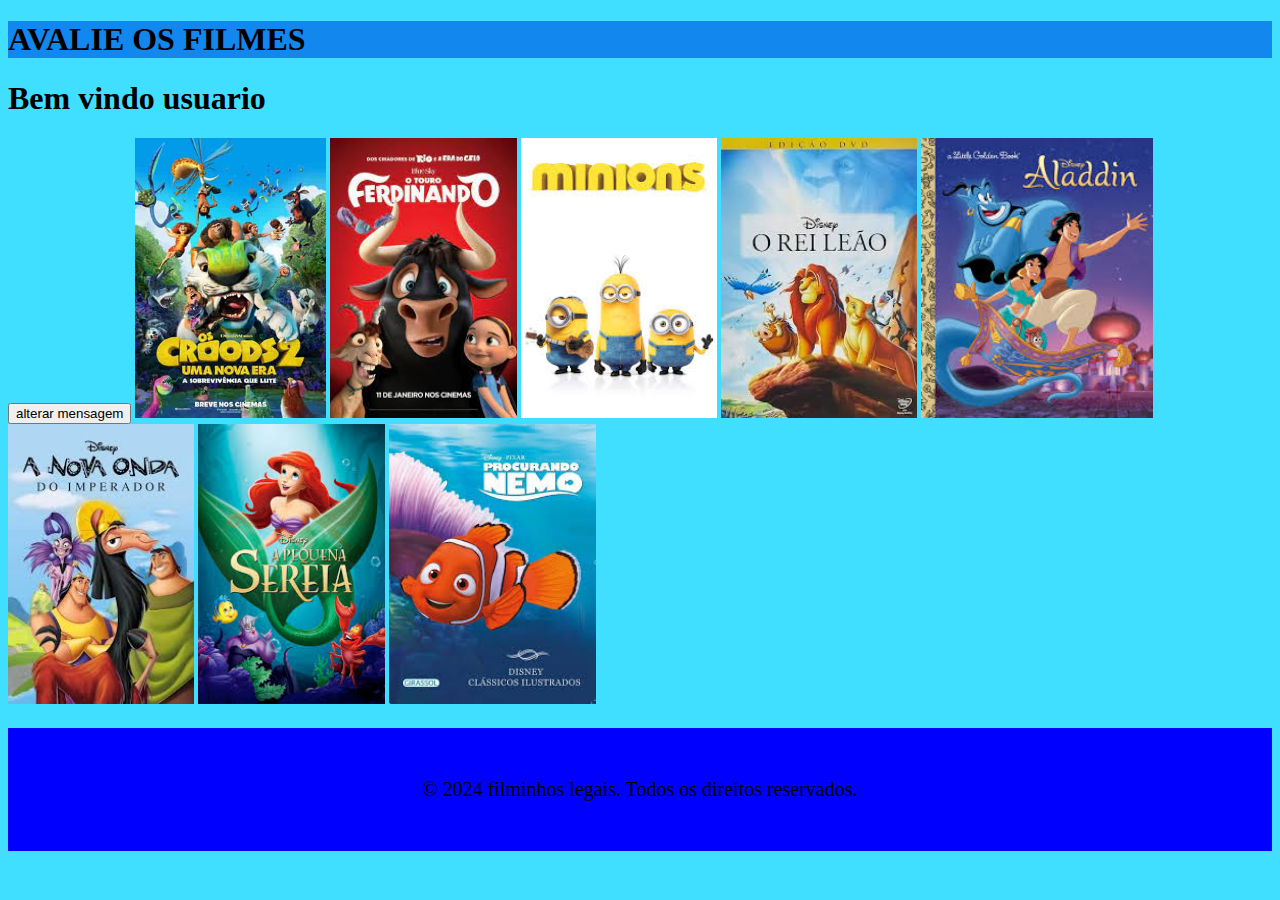
<file: index.html>
<!DOCTYPE html>
<html lang="en">
<head>
    <meta charset="UTF-8">
    <meta name="viewport" content="width=device-width, initial-scale=1.0">
    <title>filminhos</title>
    <link rel="stylesheet" href="./css/style.css">
    <script src=""></script>
</head>
<body>
    <header>
        <h1 class="kk">AVALIE OS FILMES</h1>
    </header>
    <main>
        <h1 id="teste1">Bem vindo usuario</h1>
        <button onclick="auterarmensagen()">alterar mensagem</button>
        <a href="formulhario.html"><img src="./img/croods.png" alt="filme dos croods"></a> 
        <a href="formulhario.html"><img src="./img/ferdinando" alt="filme do touro ferdinando"></a>
        <a href="formulhario.html"><img src="./img/minions.jfif" alt="minions"></a>
        <a href="formulhario.html"><img src="./img/lion.jfif" alt="rei leon"></a>
        <a href="formulhario.html"><img src="./img/Ala.jfif" alt="aladddin"></a>
        <a href="formulhario.html"><img src="./img/nova.jfif" alt="nova imper"></a>
        <a href="formulhario.html"><img src="./img/ari.jfif" alt="ariel"></a>
        <a href="formulhario.html"><img src="./img/nemo.jfif" alt="procurando nemo"></a>
    </main>
    <footer>
        <p>&copy; 2024 filminhos legais. Todos os direitos reservados.</p>
    </footer>
    
</body>
</html>
</file>
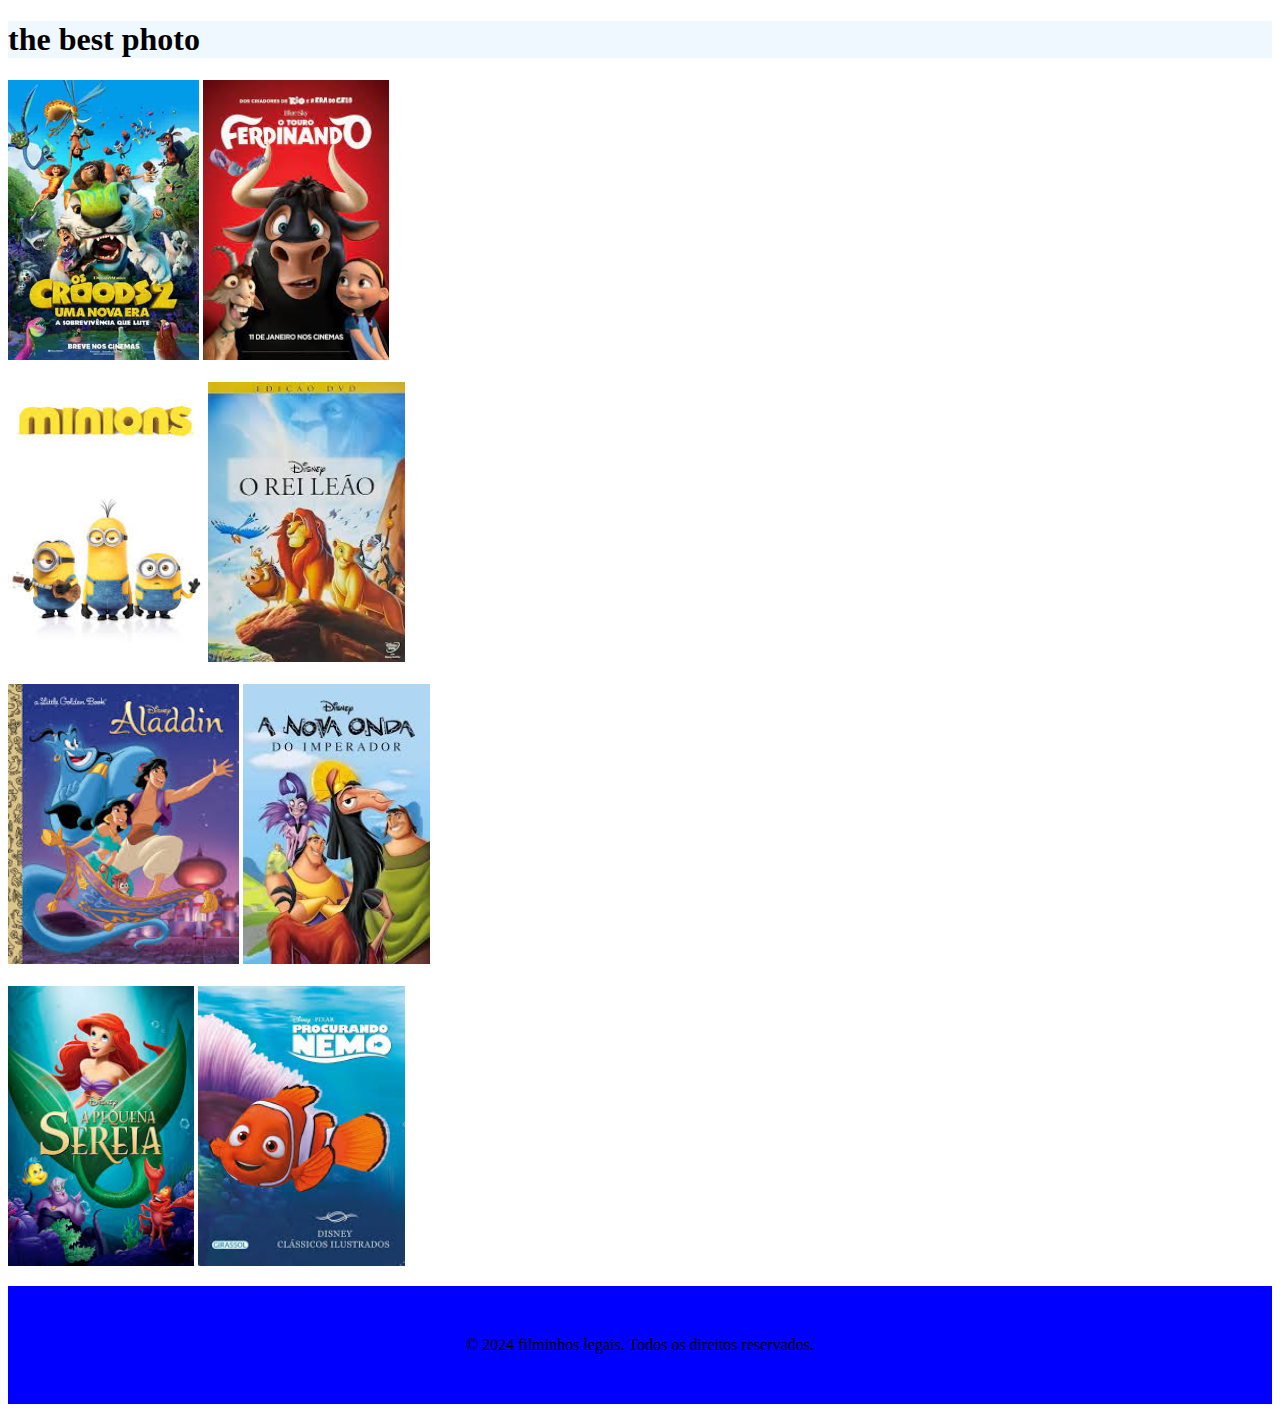
<file: fotos-main/html/index.html>
<!DOCTYPE html>
<html lang="en">
<head>
    <meta charset="UTF-8">
    <meta name="viewport" content="width=device-width, initial-scale=1.0">
    <title>fotinho</title>
    <link rel="stylesheet" href="./css/style.css">
</head>
<body>
    <header>
        <h1 class="kk">the best photo</h1>
    </header>
    <main>
        <div>
            <img src="./img/croods.png" alt="filme dos croods">
            <img src="./img/ferdinando" alt="filme do touro ferdinando">
        </div>
        <br>
        <div>
            <img src="./img/minions.jfif" alt="minions">
            <img src="./img/lion.jfif" alt="rei leon">
        </div>
        <br>
        <div>
            <img src="./img/Ala.jfif" alt="aladddin">
            <img src="./img/nova.jfif" alt="nova imper">
        </div>
         <br>
         <div>
            <img src="./img/ari.jfif" alt="ariel">
            <img src="./img/nemo.jfif" alt="procurando nemo">
         </div>
       
     
       
    </main>
    <footer>
        <p>&copy; 2024 filminhos legais. Todos os direitos reservados.</p>
    </footer>
    
</body>
</html>
</file>
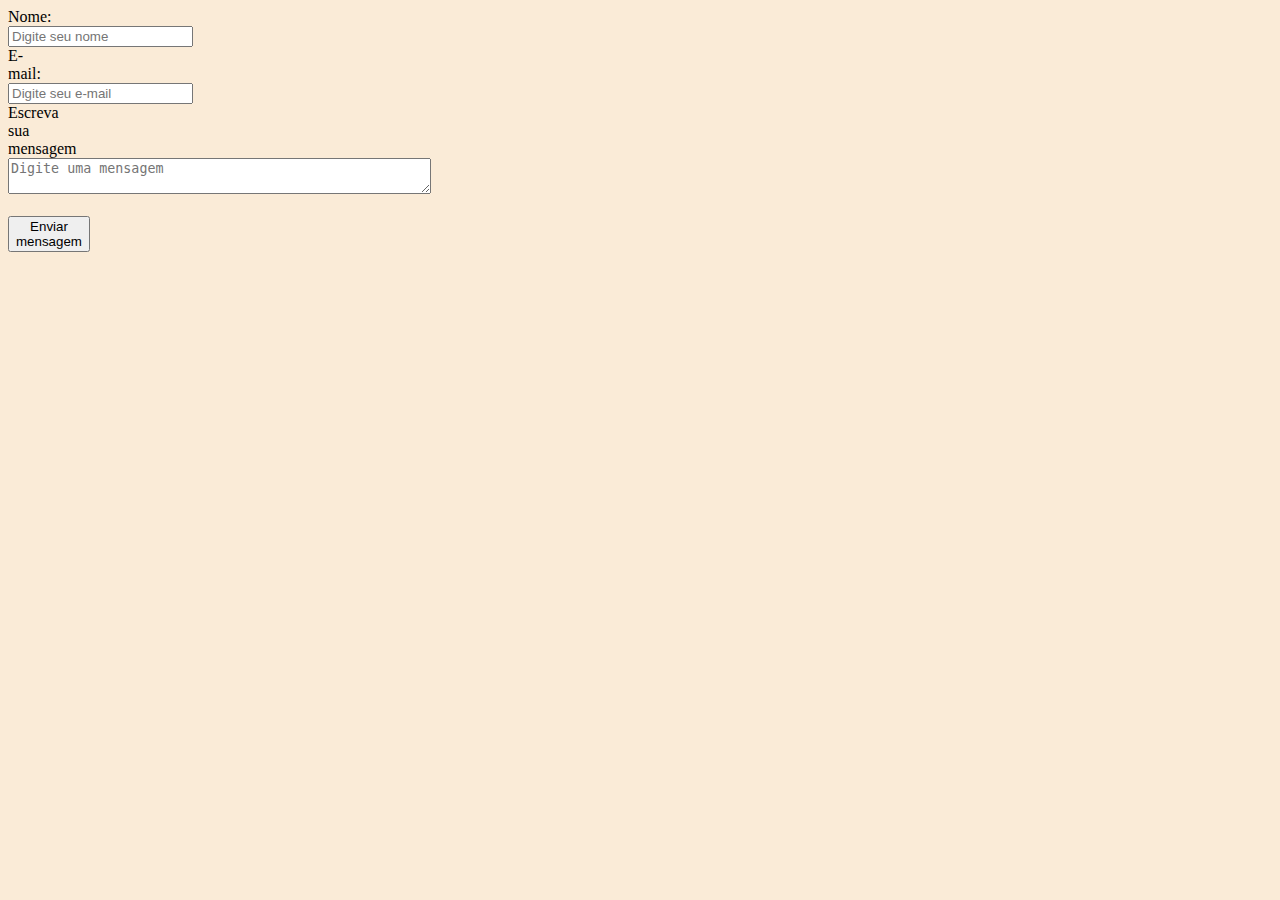
<file: formulhario.html>
<!DOCTYPE html>
<html lang="en">
<head>
    <meta charset="UTF-8">
    <meta name="viewport" content="width=device-width, initial-scale=1.0">
    <link rel="stylesheet" href="./css/form.css">
    <title>filminhos</title>
</head>
<body>
    <div>
        <form action="https://api.sheetmonkey.io/form/uB9DwcQ35XhLHbACdTp6CB" method="post">

            <label for="nome">Nome:</label>
            <input type="text" name="nome" placeholder="Digite seu nome">
        
            <label for="email">E-mail:</label>
            <input type="email" name="email" placeholder="Digite seu e-mail">
       
            <label for="mensagem">Escreva sua mensagem</label>
            <br>
            <textarea name="mensagem" id="mensagem" rows="2" cols="50" placeholder="Digite uma mensagem"></textarea>
            <br><br>
            <button>Enviar mensagem</button>
        
        </form>
    </div>
   
   
</body>
</html>
</file>
<file: css/style.css>
body{
    background-color: rgb(65, 223, 255);
}

.kk{
    background-color: rgb(18, 135, 238);
}

img{
    height: 280px;
}

p{
    font-size: 20px;
    text-align: center;
    padding: 50px;
    background-color: blue;
}
</file>
<file: fotos-main/html/css/style.css>
.kk{
    background-color: aliceblue;
}

img{
    height: 280px;
}

p{
    f
    font-size: 20px;
    text-align: center;
    padding: 50px;
    background-color: blue;
}
</file>
<file: css/form.css>
body{
    background-color: antiquewhite;
}

div{
    width: 30px;
}
</file>
